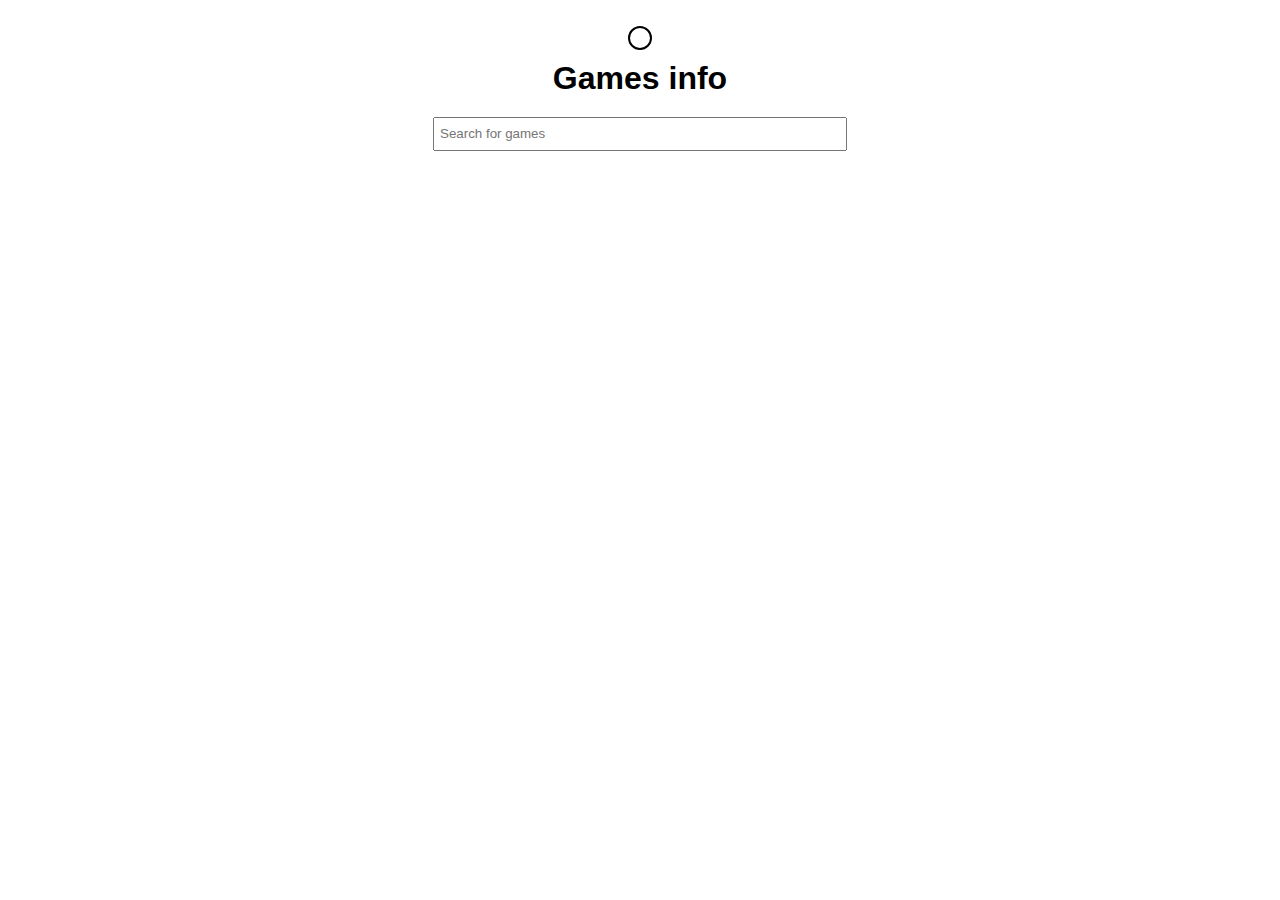
<file: Games info/index.html>
<!DOCTYPE html>
<html lang="en">
  <head>
    <meta charset="UTF-8" />
    <meta name="viewport" content="width=device-width, initial-scale=1.0" />
    <link rel="manifest" href="manifest.json" />
    <link rel="shortcut icon" href="media/game-info.svg" type="image/x-icon" />
    <link rel="stylesheet" href="style.css" />
    <title>Games info</title>
  </head>
  <body>
    <div class="main">
      <div class="header">
        <div class="ball" onclick="dark()"></div>
        <h1>Games info</h1>
        <input type="text" name="" id="input" placeholder="Search for games" />
      </div>
      <h1 id="result"></h1>
      <div class="cards" id="cards"></div>
    </div>
    <script src="app.js"></script>
    <script src="src/index.js"></script>
  </body>
</html>
</file>
<file: Games info/style.css>
:root {
  --card: #f2f2f2;
  --game-data: #e0e0e0;
}
* {
  margin: 0;
  padding: 0;
  font-family: sans-serif;
}
body {
  transition: 0.25s;
}
.main {
  display: flex;
  justify-content: center;
  align-items: center;
  flex-direction: column;
  padding-top: 2%;
}
.main .header {
  text-align: center;
}
.main .header h1,
.header input[type="text"] {
  margin: 10px 0;
}
.main .header input[type="text"] {
  height: 20px;
  width: 400px;
  padding: 5px;
}
.main .header .ball {
  height: 20px;
  width: 20px;
  background: #ffffff;
  border: 2px solid #000000;
  border-radius: 100%;
  margin: auto;
  transition: 0.25s;
  cursor: pointer;
}
.main #result {
  padding-top: 2%;
  font-size: 25px;
}
.main .cards {
  padding-top: 2%;
  display: flex;
  justify-content: center;
  align-items: center;
  flex-wrap: wrap;
}
.main .cards .card {
  background: var(--card);
  padding: 15px;
  margin: 10px;
  text-align: center;
  border-radius: 10px;
  transition: 0.25s;
  cursor: pointer;
}
.main .cards .card:hover {
  transform: scale(1.01);
}
.main .cards .card .game-image,
.card .game-data {
  margin: 2px 0;
}
.main .cards .card .game-image img {
  height: 200px;
  width: 300px;
  border-radius: 10px;
}
.main .cards .card .game-data {
  background: var(--game-data);
  padding: 10px;
  border-radius: 10px;
}
.main .cards .card .game-data h1,
.game-data h4 {
  font-weight: 500;
  margin: 5px 0;
}
.main .cards .card .game-data h1 {
  font-size: 20px;
}
.dark {
  background: #000000;
  color: #ffffff;
}
@media only screen and (max-width: 420px) {
  .main .header input[type="text"] {
    width: 350px;
  }
}
@media only screen and (max-width: 400px) {
  .main .header input[type="text"] {
    width: 350px;
  }
}
@media only screen and (max-width: 360px) {
  .main .header input[type="text"] {
    width: 250px;
  }
  .main .cards .card {
    margin: 10px 0;
  }
}
</file>
